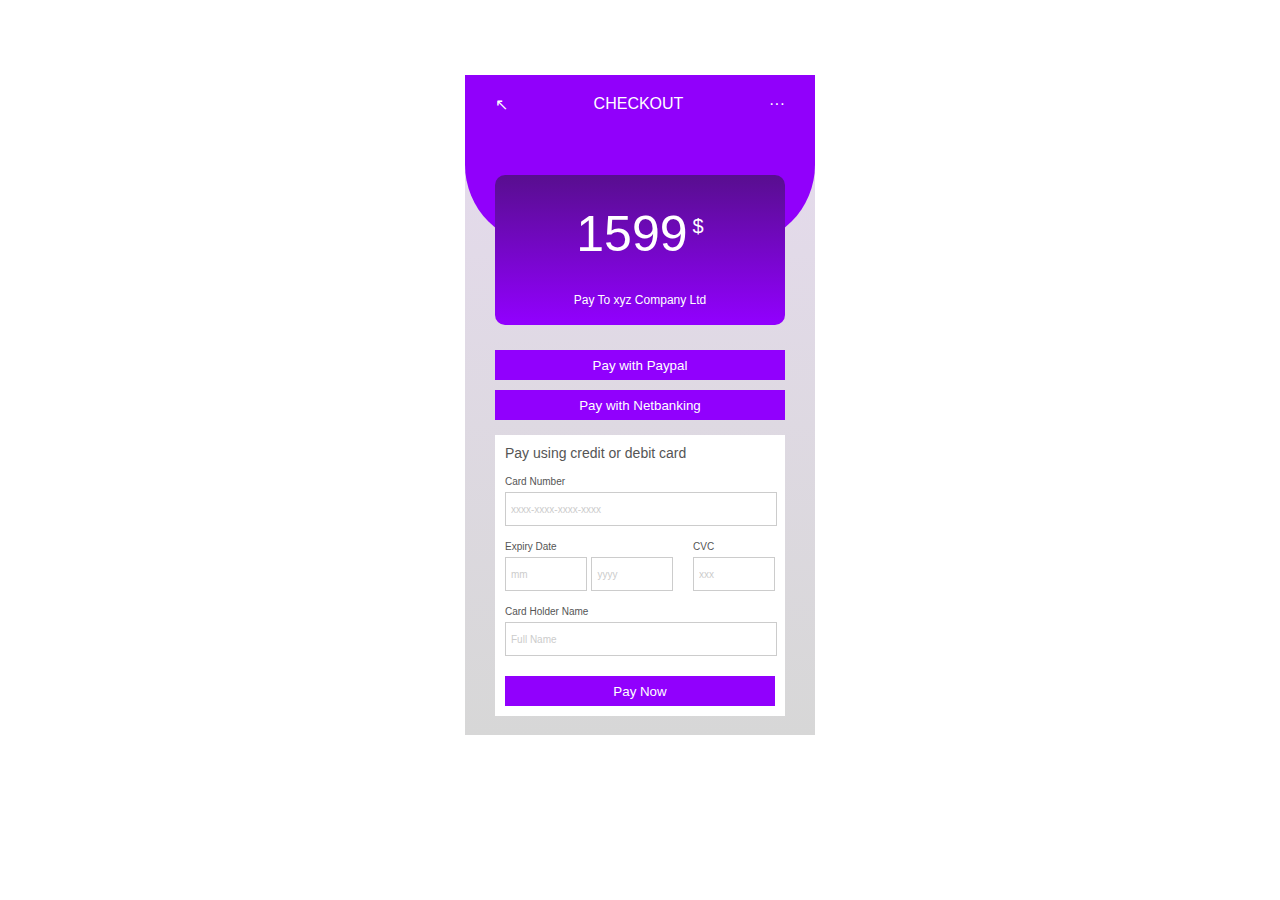
<file: payments.html>
<!DOCTYPE html>
<html>
<head>
<title> Create Mobile Payment Page Design </title>
<link rel= "stylesheet" href="payments.css">
</head>    
<body>
<div class= "app-container">
    <div class="top-box">  
    <p><span class="left-icon">&#x2196;</span>CHECKOUT<span class="right-icon">&#xb7;&#xb7;&#xb7;</span></p>
    </div>
    
    <div class="middle-box">
        <h1>1599<span>$</span></h1>
        <p>Pay To xyz Company Ltd</p>
    </div>
    
    <div class="bottom-box">
    <button type="button" class= "payment-option-btn">Pay with Paypal</button>
    <button type="button" class= "payment-option-btn">Pay with Netbanking</button>
    </div>
    
    <div class="card-details">
    <p>Pay using credit or debit card</p>
    <div class="card-num-field-group">
    <label>Card Number</label><br>
    <input type="text" class="card-num-field" placeholder="xxxx-xxxx-xxxx-xxxx">
    </div>
    
    <div class="date-field-group">
    <label>Expiry Date</label><br>
    <input type="text" class="date-field" placeholder="mm">
    <input type="text" class="date-field" placeholder="yyyy">
    </div>
    
    <div class="cvc-field-group">
    <label>CVC</label><br>
    <input type="password" class="cvc-field" placeholder="xxx">
    </div>
        
    <div class="name-field-group">
    <label>Card Holder Name</label><br>
    <input type="text" class="name-field" placeholder="Full Name">
    </div>
    
    <a href="ridedetails.html"><button type="button" class="pay-btn">Pay Now</button></a>
    
    </div>
    
</div>
</body>
</html>
</file>
<file: payments.css>
*{
    margin: 0;
    padding: 0;
}

body{
  background-image: url("https://images.pexels.com/photos/5835267/pexels-photo-5835267.jpeg");
  background-size:cover;
  font-family : sans-serif;
}
.app-container{
    height: 660px;
    width: 350px;
    background-image: linear-gradient(#570e8f26,#00000028);
    top: 45%;
    left: 50%;
    transform: translate(-50%,-50%);
    position: absolute;
}

.top-box{
    height: 150px;
    background-color: #9100fb;
    border-bottom-left-radius: 80px;
    border-bottom-right-radius: 80px;
    

}
.top-box{
    text-align: center;
    padding-top: 20px;
    color: #fff;
}

.left-icon{
    float: left;
    margin-left: 30px;
}

.right-icon{
    float: right;
    margin-right: 30px;
}

.middle-box{
    height: 150px;
    background-image: linear-gradient(#580e8f,#9200ff);
    margin: -70px 30px 20px;
    text-align: center;
    font-size: 12px;
    border-radius: 10px;
    color: #fff;
}
.middle-box h1{
    padding-top: 30px;
    padding-bottom: 30px;
    font-size: 50px;
    font-weight: normal;
    
    
}

.middle-box h1 span{
    font-size: 20px;
    margin-left: 5px;
    bottom: 18px;
    position : relative;
}

.payment-option-btn{
    color: #fff;
    margin: 5px 30px;
    height: 30px;
    width: 290px;
    background-color: #9100fd;
    border: none;
    cursor: pointer;
}

.card-details{
    background: #fff;
    color: #555;
    margin: 10px 30px;
    padding: 10px;
}
.card-details p{
    font-size: 14px;
}


.card-details label{
    font-size: 10px;
    line-height: 20px;
}

.card-num-field-group{
    margin-top: 10px;  
}

.date-field-group{
    margin-top: 10px;
    display: inline-block;
}

.cvc-field-group{
    margin-top: 10px;
    display: inline-block;
    float: right;
}


.name-field-group{
    margin-top: 10px;
}

.card-num-field, .name-field{
    width: 260px;
    
}

.date-field, .cvc-field{
    width: 70px;
}

.card-details input{
    border: 1px solid #ccc;
    height: 22px;
    padding: 5px;
    font-size: 10px;
}

.card-details input::placeholder{
    color: #ccc;
}


.pay-btn{
    width: 270px;
    color: #fff;
    margin-top: 20px;
    height: 30px;
    background-color: #9100fd;
    border: none;
    cursor: pointer;
}
</file>
